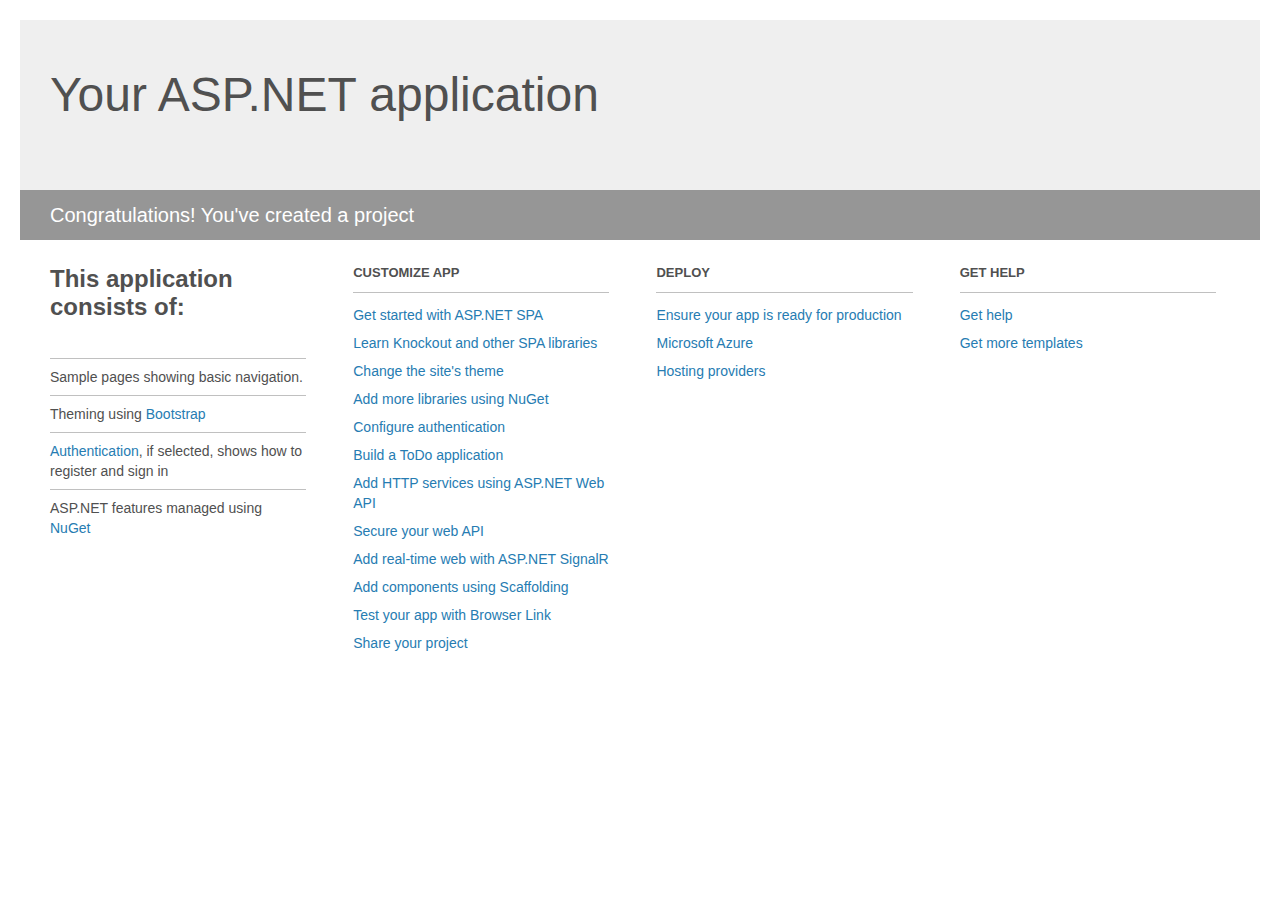
<file: Website/Project_Readme.html>
﻿<!DOCTYPE html>
<html lang="en">
<head>
    <meta charset="utf-8" />
    <title>Your ASP.NET application</title>
    <style>
        body {
            background: #fff;
            color: #505050;
            font: 14px 'Segoe UI', tahoma, arial, helvetica, sans-serif;
            margin: 20px;
            padding: 0;
        }

        #header {
            background: #efefef;
            padding: 0;
        }

        h1 {
            font-size: 48px;
            font-weight: normal;
            margin: 0;
            padding: 0 30px;
            line-height: 150px;
        }

        p {
            font-size: 20px;
            color: #fff;
            background: #969696;
            padding: 0 30px;
            line-height: 50px;
        }

        #main {
            padding: 5px 30px;
        }

        .section {
            width: 21.7%;
            float: left;
            margin: 0 0 0 4%;
        }

            .section h2 {
                font-size: 13px;
                text-transform: uppercase;
                margin: 0;
                border-bottom: 1px solid silver;
                padding-bottom: 12px;
                margin-bottom: 8px;
            }

            .section.first {
                margin-left: 0;
            }

                .section.first h2 {
                    font-size: 24px;
                    text-transform: none;
                    margin-bottom: 25px;
                    border: none;
                }

                .section.first li {
                    border-top: 1px solid silver;
                    padding: 8px 0;
                }

            .section.last {
                margin-right: 0;
            }

        ul {
            list-style: none;
            padding: 0;
            margin: 0;
            line-height: 20px;
        }

        li {
            padding: 4px 0;
        }

        a {
            color: #267cb2;
            text-decoration: none;
        }

            a:hover {
                text-decoration: underline;
            }
    </style>
</head>
<body>

    <div id="header">
        <h1>Your ASP.NET application</h1>
        <p>Congratulations! You've created a project</p>
    </div>

    <div id="main">
        <div class="section first">
            <h2>This application consists of:</h2>
            <ul>
                <li>Sample pages showing basic navigation.</li> 
                <li>Theming using <a href="http://go.microsoft.com/fwlink/?LinkID=615519">Bootstrap</a></li>
                <li><a href="http://go.microsoft.com/fwlink/?LinkID=615520">Authentication</a>, if selected, shows how to register and sign in</li>
                <li>ASP.NET features managed using <a href="http://go.microsoft.com/fwlink/?LinkID=320777">NuGet</a></li>
            </ul>
        </div>

        <div class="section">
            <h2>Customize app</h2>
            <ul>
                <li><a href="http://go.microsoft.com/fwlink/?LinkID=320778">Get started with ASP.NET SPA</a></li>
                <li><a href="http://go.microsoft.com/fwlink/?LinkID=320779">Learn Knockout and other SPA libraries</a></li>
                <li><a href="http://go.microsoft.com/fwlink/?LinkID=615523">Change the site's theme</a></li>
                <li><a href="http://go.microsoft.com/fwlink/?LinkID=615524">Add more libraries using NuGet</a></li>
                <li><a href="http://go.microsoft.com/fwlink/?LinkID=320780">Configure authentication</a></li>
                <li><a href="http://go.microsoft.com/fwlink/?LinkID=320955">Build a ToDo application</a></li>
                <li><a href="http://go.microsoft.com/fwlink/?LinkID=615528">Add HTTP services using ASP.NET Web API</a></li>
                <li><a href="http://go.microsoft.com/fwlink/?LinkID=615529">Secure your web API</a></li>
                <li><a href="http://go.microsoft.com/fwlink/?LinkID=615530">Add real-time web with ASP.NET SignalR</a></li>
                <li><a href="http://go.microsoft.com/fwlink/?LinkID=615531">Add components using Scaffolding</a></li>
                <li><a href="http://go.microsoft.com/fwlink/?LinkID=615532">Test your app with Browser Link</a></li>
                <li><a href="http://go.microsoft.com/fwlink/?LinkID=615533">Share your project</a></li>
            </ul>
        </div>

        <div class="section">
            <h2>Deploy</h2>
            <ul>
                <li><a href="http://go.microsoft.com/fwlink/?LinkID=615534">Ensure your app is ready for production</a></li>
                <li><a href="http://go.microsoft.com/fwlink/?LinkID=615535">Microsoft Azure</a></li>
                <li><a href="http://go.microsoft.com/fwlink/?LinkID=615536">Hosting providers</a></li>
            </ul>
        </div>

        <div class="section last">
            <h2>Get help</h2>
            <ul>
                <li><a href="http://go.microsoft.com/fwlink/?LinkID=615537">Get help</a></li>
                <li><a href="http://go.microsoft.com/fwlink/?LinkID=615538">Get more templates</a></li>
            </ul>
        </div>
    </div>

</body>
</html>
</file>
